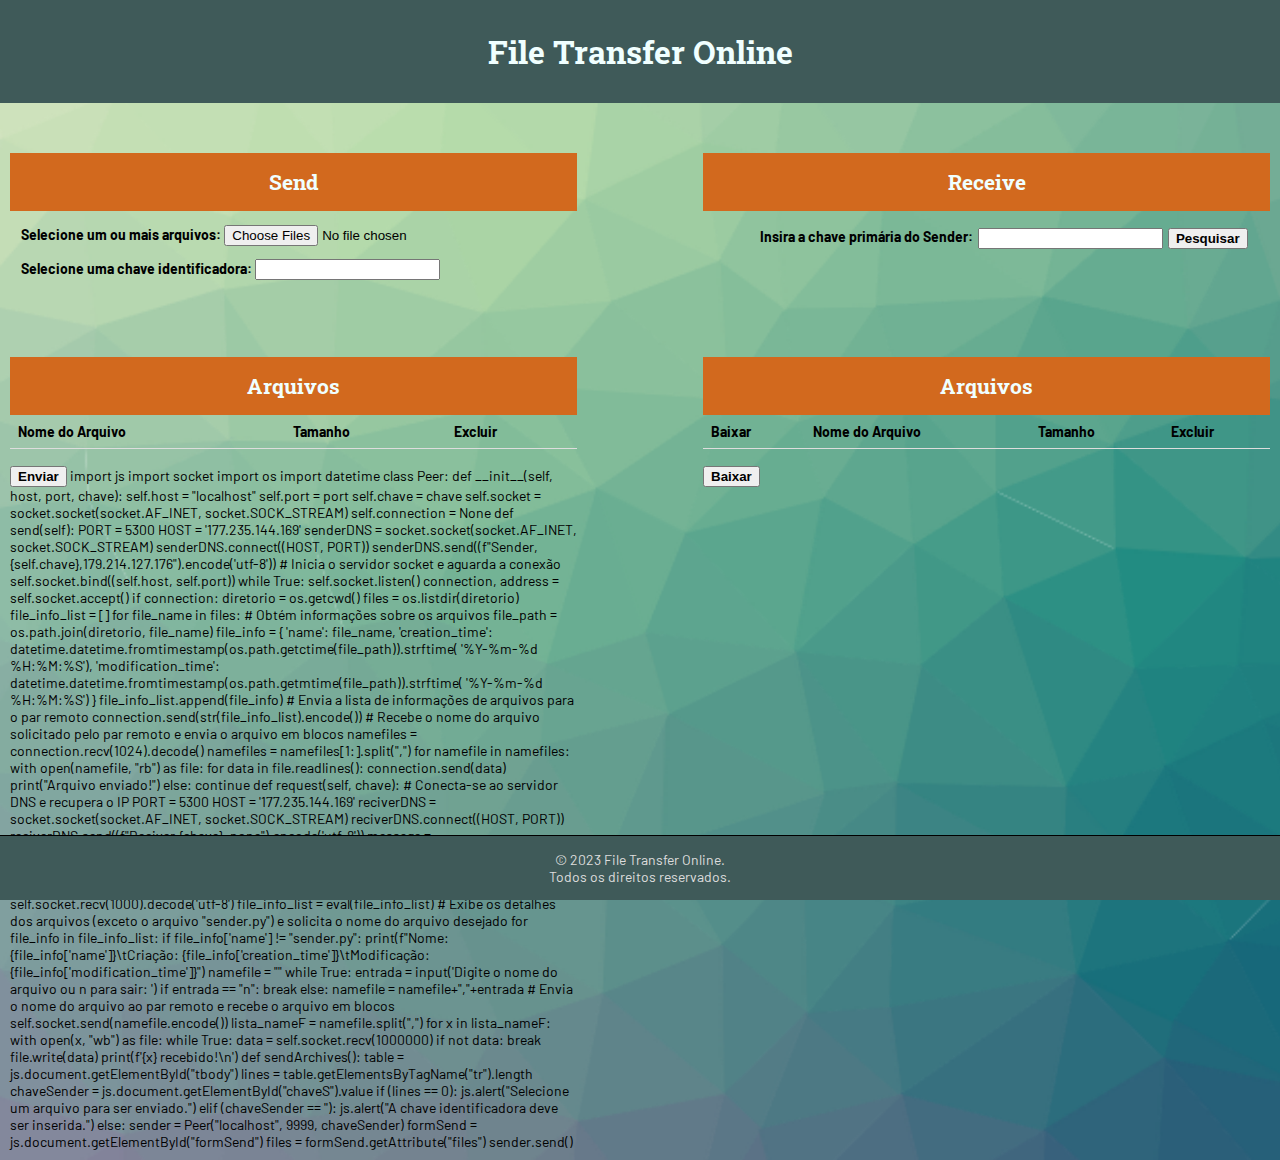
<file: Interface/index.html>
<!DOCTYPE html>
<html>
  <head>

    <title>File Transfer</title>
    <link rel="stylesheet" href="style.css">

    <link rel="stylesheet" href="https://pyscript.net/latest/pyscript.css" />
    <script defer src="https://pyscript.net/latest/pyscript.js"></script>

  </head>

  <body>

    <header id="cabecalho">
      <h1>File Transfer Online</h1>
    </header>

    <main id="main">
      <div id="entradas">
        <div id="send">
          <h2>Send</h2>

          <form id="formSend">
            <div id="chooseFile">
              <label for="myfile" style="font-weight:bold;">Selecione um ou mais arquivos:</label>
              <input type="file" id="myfile" name="myfile" multiple onchange="defineFiles(event)">
            </div>
          
          <div id="identifierKey">
            <label for="chaveS" style="font-weight:bold;">Selecione uma chave identificadora:</label>
            <input type="text" id="chaveS" name="chaveS">
          </div>
        </div>

        <div id="receive">
          <h2>Receive</h2>

          <div id="formReceive">
            <label for="chaveR" style="font-weight:bold;">Insira a chave primária do Sender:</label>
            <input type="text" id="chaveR" name="chaveR">
            <input value="Pesquisar" type="button" id="pesquisarSender" style="cursor:pointer" onclick=pesquisar()>
          </div>
        </div>
      </div>
    
      <div id="tables">
        <div id="tableSender">
          <table id="fileTable">

            <thead>
              <tr>
                <th>Nome do Arquivo</th>
                <th>Tamanho</th>
                <th>Excluir</th>
              </tr>
            </thead>
            
            <tbody id="tbody">
              <h2>Arquivos</h2>
            </tbody>
    
          </table>
    
          <form>
            <br>
            <input id="enviar" type="submit" value="Enviar" style="cursor: pointer" py-click="sendArchives()">
            <py-script>
            import js
            import socket
            import os
            import datetime

            class Peer:
                def __init__(self, host, port, chave):
                    self.host = "localhost"
                    self.port = port
                    self.chave = chave
                    self.socket = socket.socket(socket.AF_INET, socket.SOCK_STREAM)
                    self.connection = None

                def send(self):
                    PORT = 5300
                    HOST = '177.235.144.169'

                    senderDNS = socket.socket(socket.AF_INET, socket.SOCK_STREAM)
                    senderDNS.connect((HOST, PORT))
                    senderDNS.send((f"Sender,{self.chave},179.214.127.176").encode('utf-8'))

                    # Inicia o servidor socket e aguarda a conexão
                    self.socket.bind((self.host, self.port))

                    while True:
                        self.socket.listen() 
                        connection, address = self.socket.accept()

                        if connection:
                            diretorio = os.getcwd()
                            files = os.listdir(diretorio)

                            file_info_list = []

                            for file_name in files:
                                
                                # Obtém informações sobre os arquivos
                                file_path = os.path.join(diretorio, file_name)
                                file_info = {
                                    'name': file_name,
                                    'creation_time': datetime.datetime.fromtimestamp(os.path.getctime(file_path)).strftime(
                                        '%Y-%m-%d %H:%M:%S'),
                                    'modification_time': datetime.datetime.fromtimestamp(os.path.getmtime(file_path)).strftime(
                                        '%Y-%m-%d %H:%M:%S')
                                }
                                file_info_list.append(file_info)

                            # Envia a lista de informações de arquivos para o par remoto
                            connection.send(str(file_info_list).encode())

                            # Recebe o nome do arquivo solicitado pelo par remoto e envia o arquivo em blocos
                            namefiles = connection.recv(1024).decode()
                            namefiles = namefiles[1:].split(",")

                            for namefile in namefiles:
                                with open(namefile, "rb") as file:
                                    for data in file.readlines():
                                        connection.send(data)
                                    print("Arquivo enviado!")
                        else:
                            continue

                def request(self, chave):
                    # Conecta-se ao servidor DNS e recupera o IP
                    PORT = 5300
                    HOST = '177.235.144.169'
                    reciverDNS = socket.socket(socket.AF_INET, socket.SOCK_STREAM)
                    reciverDNS.connect((HOST, PORT))
                    reciverDNS.send((f"Reciver,{chave}, none").encode('utf-8'))

                    message = reciverDNS.recv(1024).decode('utf-8')
                    message = message.split(":")
                    message = message[1][1:]

                    # Conecta-se ao par remoto e recebe a lista de informações de arquivos
                    self.socket.connect((message, self.port))
                    print("Conectado!\n")

                    file_info_list = self.socket.recv(1000).decode('utf-8')
                    file_info_list = eval(file_info_list)

                    # Exibe os detalhes dos arquivos (exceto o arquivo "sender.py") e solicita o nome do arquivo desejado
                    for file_info in file_info_list:
                        if file_info['name'] != "sender.py":
                            print(f"Nome: {file_info['name']}\tCriação: {file_info['creation_time']}\tModificação: {file_info['modification_time']}")

                    namefile = "" 
                    while True:
                        entrada = input('Digite o nome do arquivo ou n para sair: ')
                        if entrada == "n":
                            break
                        else:
                            namefile = namefile+","+entrada


                    # Envia o nome do arquivo ao par remoto e recebe o arquivo em blocos
                    self.socket.send(namefile.encode())

                    lista_nameF = namefile.split(",")

                    for x in lista_nameF:
                        with open(x, "wb") as file:
                            while True:
                                data = self.socket.recv(1000000)
                                if not data:
                                    break
                                file.write(data)

                        print(f'{x} recebido!\n')
              
            def sendArchives():
              table = js.document.getElementById("tbody")
              lines = table.getElementsByTagName("tr").length
              chaveSender = js.document.getElementById("chaveS").value
              
              if (lines == 0): 
                js.alert("Selecione um arquivo para ser enviado.")
              elif (chaveSender == ''): 
                js.alert("A chave identificadora deve ser inserida.")
              else:
                sender = Peer("localhost", 9999, chaveSender)
                
                formSend = js.document.getElementById("formSend")
                files = formSend.getAttribute("files")
                sender.send()                   
            </py-script>
          </form>
        </div>

        <div id="tableReceiver">
          <table id="fileTableReceiver">

            <thead>
              <tr>
                <th>Baixar</th>
                <th>Nome do Arquivo</th>
                <th>Tamanho</th>
                <th>Excluir</th>
              </tr>
            </thead>
            
            <tbody id="tbodyReceiver">
              <h2>Arquivos</h2>
            </tbody>
    
          </table>
    
          <form>
            <br>
            <input id="baixar" type="button" value="Baixar" style="cursor: pointer" onclick=downloadArchives()>
          </form>
        </div>


      </div>
    
    </main>

  
  <footer id="rodape">
  
    <p>&copy; 2023 File Transfer Online.</p> 
    <p>Todos os direitos reservados.</p>
  </footer>

  <script src="tabela.js"></script>
  </body>

</html>
</file>
<file: Interface/style.css>
@import url('https://fonts.googleapis.com/css2?family=Roboto+Slab:wght@100&display=swap');
@import url('https://fonts.googleapis.com/css2?family=Barlow:wght@100&display=swap');

* {
  margin: 0;

}

body{
  background-image: url(teste.jpeg);
  background-size: cover;
  background-repeat: no-repeat;
}

h1{
  font-family: 'Roboto Slab', serif;
  color: azure;
  display: flex;
  flex-direction: column;
  align-items: center;
  padding-top: 15px;
  padding-bottom: 15px;
}

h2{
  font-family: 'Roboto Slab', serif;
  color: azure;
  display: flex;
  flex-direction: column;
  align-items: center;
  padding-top: 15px;
  padding-bottom: 15px;
  background-color: chocolate;
}


table {
  width: 100%;font-family: 'Barlow', sans-serif;
  border-collapse: collapse;

}
th, td {
  padding: 8px;
  text-align: left;
  border-bottom: 1px solid #ddd;
}

#cabecalho {
  font-family: 'Roboto Slab', serif;
  color: azure;
  display: flex;
  flex-direction: column;
  align-items: center;
  padding-top: 15px;
  padding-bottom: 15px;
  background-color: rgb(63, 90, 89);
}

main {
  font-family: 'Barlow', sans-serif;
  font-size: 14px;
  margin-top: 1px;
  padding-top: 40px;
  margin: 10px;
  display: flex;
  flex-direction: column;
  justify-content: space-around;
}

#rodape {
  background-color: rgb(63, 90, 89);
  font-family: 'Barlow', sans-serif;
  font-size: 14px;
  color: #ddd;
  border-top: 1px solid black;
  margin-top: 35px;
  padding-top: 15px;
  padding-bottom: 15px;
  position: fixed;
  bottom: 0;
  width: 100%;
  display: flex;
  flex-direction: column;
  align-items: center;
}

#entradas {
  display: flex;
  flex-direction: row;
  width: 100%;
  justify-content: space-between;
  
}

#send {
  width: 45%;
}

#enviar {
  font-weight: bold;
}

#baixar {
  font-weight: bold;
}

#receive {
  width: 45%;
}

#formSend {
  display: flex;
  flex-direction: column;
  margin-left: 2%;
  max-width: fit-content;
}

#formReceive {
  display: flex;
  flex-direction: row;
  margin-top: 3%;
  margin-left: 10%;
}

#pesquisarSender {
  width: fit-content;
  margin-left: 1%;
  max-height: 0.65cm;
  font-weight: bold;
}

#chooseFile {
  margin-bottom: 3%;
  margin-top: 3%;
}
#identifierKey {
  margin-bottom: 3%;
}

#myfile:hover {
  cursor:pointer;
}

#chaveR {
  margin-left: 1%;
  max-height: 0.5cm;
}

#tables {
  display: flex;
  flex-direction: row;
  margin-top: 5%;
  justify-content: space-between;
}

#tableSender {
  width: 45%;
}

#tableReceiver {
  width: 45%;
}
</file>
